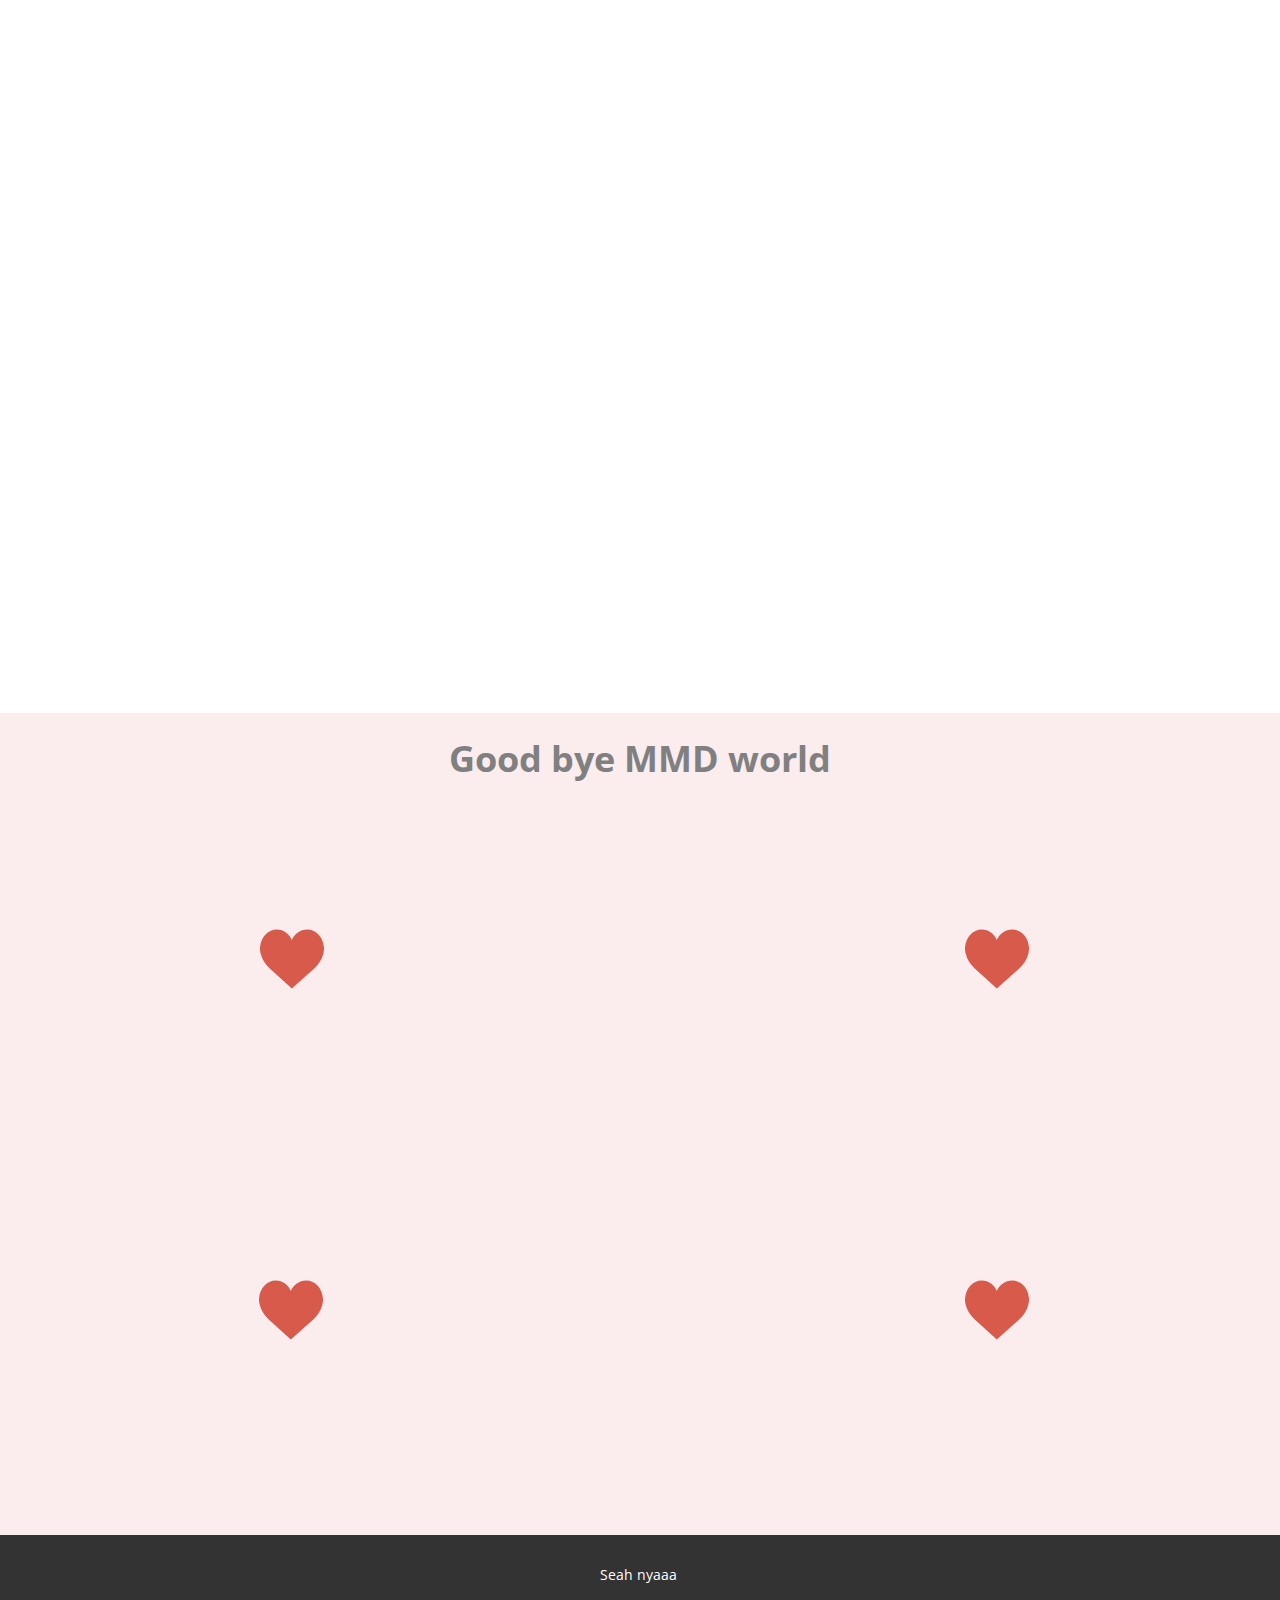
<file: index.html>
<!DOCTYPE html>
<html style="font-size: 16px;" lang="en"><head>
    <meta name="viewport" content="width=device-width, initial-scale=1.0">
    <meta charset="utf-8">
    <meta name="keywords" content="Seah nyaaa">
    <meta name="description" content="">
    <title>Home</title>
    <link rel="stylesheet" href="nicepage.css" media="screen">
<link rel="stylesheet" href="Home.css" media="screen">
    <script class="u-script" type="text/javascript" src="jquery.js" defer=""></script>
    <script class="u-script" type="text/javascript" src="nicepage.js" defer=""></script>
    <meta name="generator" content="Nicepage 5.2.4, nicepage.com">
    <link id="u-theme-google-font" rel="stylesheet" href="https://fonts.googleapis.com/css?family=Roboto:100,100i,300,300i,400,400i,500,500i,700,700i,900,900i|Open+Sans:300,300i,400,400i,500,500i,600,600i,700,700i,800,800i">
    
    
    
    <script type="application/ld+json">{
		"@context": "http://schema.org",
		"@type": "Organization",
		"name": ""
}</script>
    <meta name="theme-color" content="#478ac9">
    <meta property="og:title" content="Home">
    <meta property="og:type" content="website">
  </head>
  <body data-home-page="home.html" data-home-page-title="Home" class="u-body u-xl-mode" data-lang="en"><header class="u-clearfix u-header u-header" id="sec-5eb9"><div class="u-clearfix u-sheet u-sheet-1">
        <h1 class="u-align-center u-text u-text-default u-text-grey-50 u-text-1">&nbsp;Seah nyaaa</h1>
        <nav class="u-menu u-menu-one-level u-offcanvas u-menu-1">
          <div class="menu-collapse" style="font-size: 1rem; letter-spacing: 0px;">
            <a class="u-button-style u-custom-left-right-menu-spacing u-custom-padding-bottom u-custom-top-bottom-menu-spacing u-nav-link u-text-active-palette-1-base u-text-hover-palette-2-base" href="#">
              <svg class="u-svg-link" viewBox="0 0 24 24"><use xmlns:xlink="http://www.w3.org/1999/xlink" xlink:href="#menu-hamburger"></use></svg>
              <svg class="u-svg-content" version="1.1" id="menu-hamburger" viewBox="0 0 16 16" x="0px" y="0px" xmlns:xlink="http://www.w3.org/1999/xlink" xmlns="http://www.w3.org/2000/svg"><g><rect y="1" width="16" height="2"></rect><rect y="7" width="16" height="2"></rect><rect y="13" width="16" height="2"></rect>
</g></svg>
            </a>
          </div>
          <div class="u-custom-menu u-nav-container">
            <ul class="u-nav u-unstyled u-nav-1"><li class="u-nav-item"><a class="u-button-style u-nav-link u-text-active-palette-1-base u-text-hover-palette-2-base" href="" style="padding: 20px 34px;">Home</a>
</li></ul>
          </div>
          <div class="u-custom-menu u-nav-container-collapse">
            <div class="u-black u-container-style u-inner-container-layout u-opacity u-opacity-95 u-sidenav">
              <div class="u-inner-container-layout u-sidenav-overflow">
                <div class="u-menu-close"></div>
                <ul class="u-align-center u-nav u-popupmenu-items u-unstyled u-nav-2"><li class="u-nav-item"><a class="u-button-style u-nav-link" href="">Home</a>
</li></ul>
              </div>
            </div>
            <div class="u-black u-menu-overlay u-opacity u-opacity-70"></div>
          </div>
        </nav>
      </div></header>
    <section class="u-clearfix u-hidden-xs u-video u-section-1" id="sec-d3af">
      <div class="u-absolute-hcenter u-background-video u-expanded" style="">
        <div class="embed-responsive embed-responsive-1">
          <iframe style="position: absolute;top: 0;left: 0;width: 100%;height: 100%;" class="embed-responsive-item" src="https://www.youtube.com/embed/hDz8PQdXtQA?playlist=hDz8PQdXtQA&amp;loop=1&amp;mute=1&amp;showinfo=0&amp;controls=0&amp;start=0&amp;autoplay=1" data-autoplay="1" frameborder="0" allowfullscreen=""></iframe>
        </div>
      </div>
    </section>
    <section class="u-clearfix u-custom-color-1 u-section-2" id="sec-2a43">
      <div class="u-clearfix u-sheet u-valign-middle-xs u-sheet-1">
        <p class="u-align-center u-text u-text-default u-text-grey-50 u-text-1">Good bye MMD world<span style="font-weight: 700;"></span>
        </p>
        <div class="u-expanded-width-xs u-video u-video-contain u-video-1">
          <div class="embed-responsive embed-responsive-1">
            <iframe style="position: absolute;top: 0;left: 0;width: 100%;height: 100%;" class="embed-responsive-item" src="https://www.youtube.com/embed/dEYf95jNDzc?mute=0&amp;showinfo=0&amp;controls=0&amp;start=0" frameborder="0" allowfullscreen=""></iframe>
          </div>
        </div>
        <div class="u-expanded-width-xs u-video u-video-contain u-video-2">
          <div class="embed-responsive embed-responsive-2">
            <iframe style="position: absolute;top: 0;left: 0;width: 100%;height: 100%;" class="embed-responsive-item" src="https://www.youtube.com/embed/ixi2tAfmfqk?mute=0&amp;showinfo=0&amp;controls=0&amp;start=0" frameborder="0" allowfullscreen=""></iframe>
          </div>
        </div>
        <div class="u-video u-video-contain u-video-3">
          <div class="embed-responsive embed-responsive-3">
            <iframe style="position: absolute;top: 0;left: 0;width: 100%;height: 100%;" class="embed-responsive-item" src="https://www.youtube.com/embed/iDeAT_ccrrk?mute=0&amp;showinfo=0&amp;controls=0&amp;start=0" frameborder="0" allowfullscreen=""></iframe>
          </div>
        </div><span class="u-icon u-icon-1"><svg class="u-svg-link" preserveAspectRatio="xMidYMin slice" viewBox="0 0 50 50" style=""><use xmlns:xlink="http://www.w3.org/1999/xlink" xlink:href="#svg-76f3"></use></svg><svg class="u-svg-content" viewBox="0 0 50 50" x="0px" y="0px" id="svg-76f3" style="enable-background:new 0 0 50 50;"><path style="fill:currentColor;" d="M24.85,10.126c2.018-4.783,6.628-8.125,11.99-8.125c7.223,0,12.425,6.179,13.079,13.543
	c0,0,0.353,1.828-0.424,5.119c-1.058,4.482-3.545,8.464-6.898,11.503L24.85,48L7.402,32.165c-3.353-3.038-5.84-7.021-6.898-11.503
	c-0.777-3.291-0.424-5.119-0.424-5.119C0.734,8.179,5.936,2,13.159,2C18.522,2,22.832,5.343,24.85,10.126z"></path></svg></span><span class="u-hidden-xs u-icon u-icon-2"><svg class="u-svg-link" preserveAspectRatio="xMidYMin slice" viewBox="0 0 50 50" style=""><use xmlns:xlink="http://www.w3.org/1999/xlink" xlink:href="#svg-55b5"></use></svg><svg class="u-svg-content" viewBox="0 0 50 50" x="0px" y="0px" id="svg-55b5" style="enable-background:new 0 0 50 50;"><path style="fill:currentColor;" d="M24.85,10.126c2.018-4.783,6.628-8.125,11.99-8.125c7.223,0,12.425,6.179,13.079,13.543
	c0,0,0.353,1.828-0.424,5.119c-1.058,4.482-3.545,8.464-6.898,11.503L24.85,48L7.402,32.165c-3.353-3.038-5.84-7.021-6.898-11.503
	c-0.777-3.291-0.424-5.119-0.424-5.119C0.734,8.179,5.936,2,13.159,2C18.522,2,22.832,5.343,24.85,10.126z"></path></svg></span>
        <div class="u-expanded-width-xs u-video u-video-contain u-video-4">
          <div class="embed-responsive embed-responsive-4">
            <iframe style="position: absolute;top: 0;left: 0;width: 100%;height: 100%;" class="embed-responsive-item" src="https://www.youtube.com/embed/AgsciIIi0po?mute=0&amp;showinfo=0&amp;controls=0&amp;start=0" frameborder="0" allowfullscreen=""></iframe>
          </div>
        </div>
        <div class="u-expanded-width-xs u-video u-video-contain u-video-5">
          <div class="embed-responsive embed-responsive-5">
            <iframe style="position: absolute;top: 0;left: 0;width: 100%;height: 100%;" class="embed-responsive-item" src="https://www.youtube.com/embed/llTbTGuna9s?mute=0&amp;showinfo=0&amp;controls=0&amp;start=0" frameborder="0" allowfullscreen=""></iframe>
          </div>
        </div>
        <div class="u-expanded-width-xs u-video u-video-contain u-video-6">
          <div class="embed-responsive embed-responsive-6">
            <iframe style="position: absolute;top: 0;left: 0;width: 100%;height: 100%;" class="embed-responsive-item" src="https://www.youtube.com/embed/f6mskvzlJ0A?mute=0&amp;showinfo=0&amp;controls=0&amp;start=0" frameborder="0" allowfullscreen=""></iframe>
          </div>
        </div><span class="u-icon u-icon-3"><svg class="u-svg-link" preserveAspectRatio="xMidYMin slice" viewBox="0 0 50 50" style=""><use xmlns:xlink="http://www.w3.org/1999/xlink" xlink:href="#svg-95a3"></use></svg><svg class="u-svg-content" viewBox="0 0 50 50" x="0px" y="0px" id="svg-95a3" style="enable-background:new 0 0 50 50;"><path style="fill:currentColor;" d="M24.85,10.126c2.018-4.783,6.628-8.125,11.99-8.125c7.223,0,12.425,6.179,13.079,13.543
	c0,0,0.353,1.828-0.424,5.119c-1.058,4.482-3.545,8.464-6.898,11.503L24.85,48L7.402,32.165c-3.353-3.038-5.84-7.021-6.898-11.503
	c-0.777-3.291-0.424-5.119-0.424-5.119C0.734,8.179,5.936,2,13.159,2C18.522,2,22.832,5.343,24.85,10.126z"></path></svg></span><span class="u-icon u-icon-4"><svg class="u-svg-link" preserveAspectRatio="xMidYMin slice" viewBox="0 0 50 50" style=""><use xmlns:xlink="http://www.w3.org/1999/xlink" xlink:href="#svg-aed7"></use></svg><svg class="u-svg-content" viewBox="0 0 50 50" x="0px" y="0px" id="svg-aed7" style="enable-background:new 0 0 50 50;"><path style="fill:currentColor;" d="M24.85,10.126c2.018-4.783,6.628-8.125,11.99-8.125c7.223,0,12.425,6.179,13.079,13.543
	c0,0,0.353,1.828-0.424,5.119c-1.058,4.482-3.545,8.464-6.898,11.503L24.85,48L7.402,32.165c-3.353-3.038-5.84-7.021-6.898-11.503
	c-0.777-3.291-0.424-5.119-0.424-5.119C0.734,8.179,5.936,2,13.159,2C18.522,2,22.832,5.343,24.85,10.126z"></path></svg></span><span class="u-hidden-xl u-icon u-icon-5"><svg class="u-svg-link" preserveAspectRatio="xMidYMin slice" viewBox="0 0 50 50" style=""><use xmlns:xlink="http://www.w3.org/1999/xlink" xlink:href="#svg-e853"></use></svg><svg class="u-svg-content" viewBox="0 0 50 50" x="0px" y="0px" id="svg-e853" style="enable-background:new 0 0 50 50;"><path style="fill:currentColor;" d="M24.85,10.126c2.018-4.783,6.628-8.125,11.99-8.125c7.223,0,12.425,6.179,13.079,13.543
	c0,0,0.353,1.828-0.424,5.119c-1.058,4.482-3.545,8.464-6.898,11.503L24.85,48L7.402,32.165c-3.353-3.038-5.84-7.021-6.898-11.503
	c-0.777-3.291-0.424-5.119-0.424-5.119C0.734,8.179,5.936,2,13.159,2C18.522,2,22.832,5.343,24.85,10.126z"></path></svg></span><span class="u-hidden-xl u-icon u-icon-6"><svg class="u-svg-link" preserveAspectRatio="xMidYMin slice" viewBox="0 0 50 50" style=""><use xmlns:xlink="http://www.w3.org/1999/xlink" xlink:href="#svg-6a89"></use></svg><svg class="u-svg-content" viewBox="0 0 50 50" x="0px" y="0px" id="svg-6a89" style="enable-background:new 0 0 50 50;"><path style="fill:currentColor;" d="M24.85,10.126c2.018-4.783,6.628-8.125,11.99-8.125c7.223,0,12.425,6.179,13.079,13.543
	c0,0,0.353,1.828-0.424,5.119c-1.058,4.482-3.545,8.464-6.898,11.503L24.85,48L7.402,32.165c-3.353-3.038-5.84-7.021-6.898-11.503
	c-0.777-3.291-0.424-5.119-0.424-5.119C0.734,8.179,5.936,2,13.159,2C18.522,2,22.832,5.343,24.85,10.126z"></path></svg></span>
      </div>
    </section>
    
    
    <footer class="u-align-center u-clearfix u-footer u-grey-80 u-footer" id="sec-a5a5"><div class="u-clearfix u-sheet u-sheet-1">
        <p class="u-small-text u-text u-text-variant u-text-1">Seah nyaaa&nbsp;<br>
        </p>
      </div></footer>
</body></html>
</file>
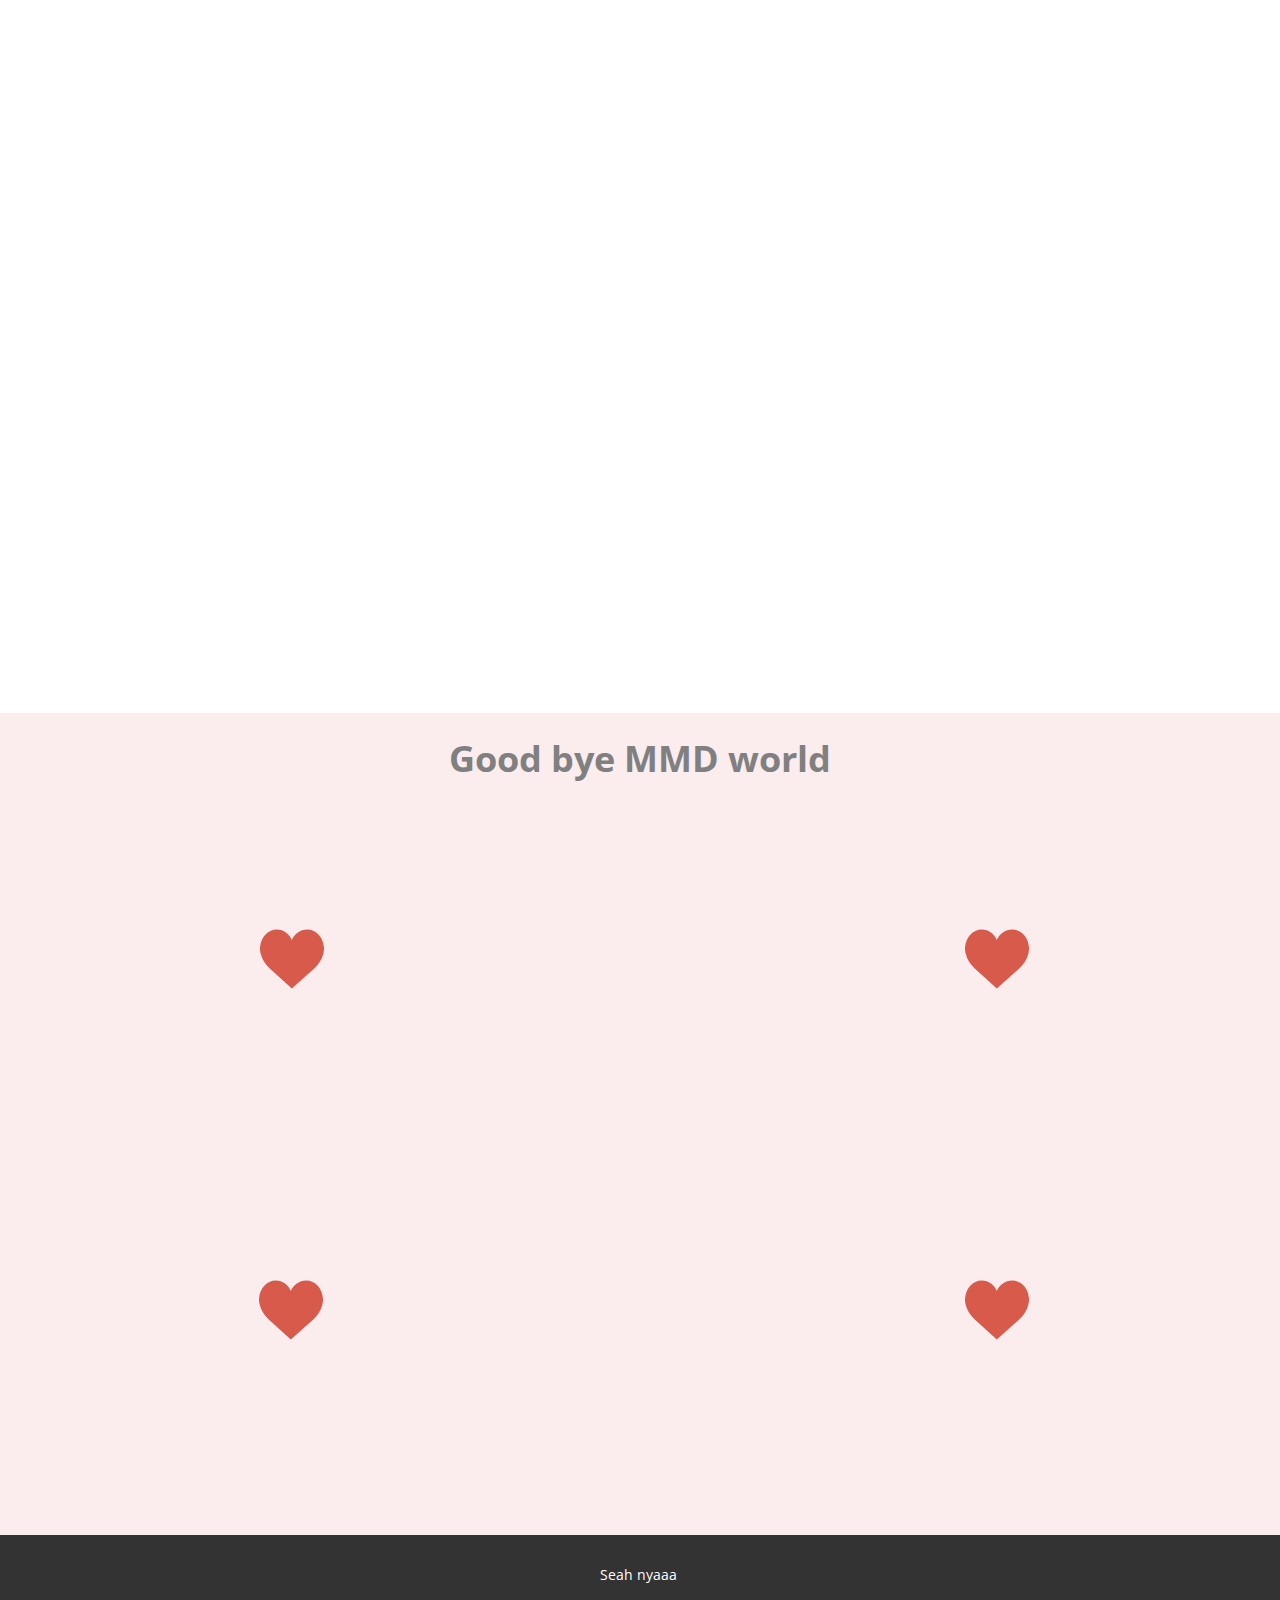
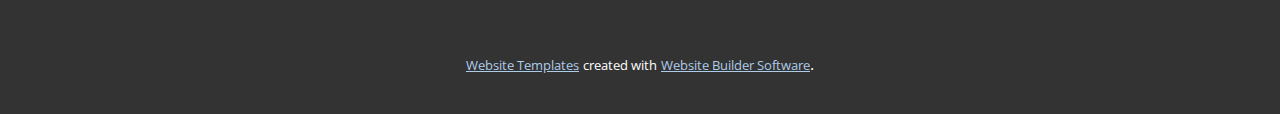
<file: Home.html>
<!DOCTYPE html>
<html style="font-size: 16px;" lang="en"><head>
    <meta name="viewport" content="width=device-width, initial-scale=1.0">
    <meta charset="utf-8">
    <meta name="keywords" content="Seah nyaaa">
    <meta name="description" content="">
    <title>Home</title>
    <link rel="stylesheet" href="nicepage.css" media="screen">
<link rel="stylesheet" href="Home.css" media="screen">
    <script class="u-script" type="text/javascript" src="jquery.js" defer=""></script>
    <script class="u-script" type="text/javascript" src="nicepage.js" defer=""></script>
    <meta name="generator" content="Nicepage 5.2.4, nicepage.com">
    <link id="u-theme-google-font" rel="stylesheet" href="https://fonts.googleapis.com/css?family=Roboto:100,100i,300,300i,400,400i,500,500i,700,700i,900,900i|Open+Sans:300,300i,400,400i,500,500i,600,600i,700,700i,800,800i">
    
    
    
    <script type="application/ld+json">{
		"@context": "http://schema.org",
		"@type": "Organization",
		"name": ""
}</script>
    <meta name="theme-color" content="#478ac9">
    <meta property="og:title" content="Home">
    <meta property="og:type" content="website">
  </head>
  <body class="u-body u-xl-mode" data-lang="en"><header class="u-clearfix u-header u-header" id="sec-5eb9"><div class="u-clearfix u-sheet u-sheet-1">
        <h1 class="u-align-center u-text u-text-default u-text-grey-50 u-text-1">&nbsp;Seah nyaaa</h1>
        <nav class="u-menu u-menu-one-level u-offcanvas u-menu-1">
          <div class="menu-collapse" style="font-size: 1rem; letter-spacing: 0px;">
            <a class="u-button-style u-custom-left-right-menu-spacing u-custom-padding-bottom u-custom-top-bottom-menu-spacing u-nav-link u-text-active-palette-1-base u-text-hover-palette-2-base" href="#">
              <svg class="u-svg-link" viewBox="0 0 24 24"><use xmlns:xlink="http://www.w3.org/1999/xlink" xlink:href="#menu-hamburger"></use></svg>
              <svg class="u-svg-content" version="1.1" id="menu-hamburger" viewBox="0 0 16 16" x="0px" y="0px" xmlns:xlink="http://www.w3.org/1999/xlink" xmlns="http://www.w3.org/2000/svg"><g><rect y="1" width="16" height="2"></rect><rect y="7" width="16" height="2"></rect><rect y="13" width="16" height="2"></rect>
</g></svg>
            </a>
          </div>
          <div class="u-custom-menu u-nav-container">
            <ul class="u-nav u-unstyled u-nav-1"><li class="u-nav-item"><a class="u-button-style u-nav-link u-text-active-palette-1-base u-text-hover-palette-2-base" href="/Home.html" style="padding: 20px 34px;">Home</a>
</li></ul>
          </div>
          <div class="u-custom-menu u-nav-container-collapse">
            <div class="u-black u-container-style u-inner-container-layout u-opacity u-opacity-95 u-sidenav">
              <div class="u-inner-container-layout u-sidenav-overflow">
                <div class="u-menu-close"></div>
                <ul class="u-align-center u-nav u-popupmenu-items u-unstyled u-nav-2"><li class="u-nav-item"><a class="u-button-style u-nav-link" href="/Home.html">Home</a>
</li></ul>
              </div>
            </div>
            <div class="u-black u-menu-overlay u-opacity u-opacity-70"></div>
          </div>
        </nav>
      </div></header>
    <section class="u-clearfix u-hidden-xs u-video u-section-1" id="sec-d3af">
      <div class="u-absolute-hcenter u-background-video u-expanded" style="">
        <div class="embed-responsive embed-responsive-1">
          <iframe style="position: absolute;top: 0;left: 0;width: 100%;height: 100%;" class="embed-responsive-item" src="https://www.youtube.com/embed/hDz8PQdXtQA?playlist=hDz8PQdXtQA&amp;loop=1&amp;mute=1&amp;showinfo=0&amp;controls=0&amp;start=0&amp;autoplay=1" data-autoplay="1" frameborder="0" allowfullscreen=""></iframe>
        </div>
      </div>
    </section>
    <section class="u-clearfix u-custom-color-1 u-section-2" id="sec-2a43">
      <div class="u-clearfix u-sheet u-valign-middle-xs u-sheet-1">
        <p class="u-align-center u-text u-text-default u-text-grey-50 u-text-1">Good bye MMD world<span style="font-weight: 700;"></span>
        </p>
        <div class="u-expanded-width-xs u-video u-video-contain u-video-1">
          <div class="embed-responsive embed-responsive-1">
            <iframe style="position: absolute;top: 0;left: 0;width: 100%;height: 100%;" class="embed-responsive-item" src="https://www.youtube.com/embed/dEYf95jNDzc?mute=0&amp;showinfo=0&amp;controls=0&amp;start=0" frameborder="0" allowfullscreen=""></iframe>
          </div>
        </div>
        <div class="u-expanded-width-xs u-video u-video-contain u-video-2">
          <div class="embed-responsive embed-responsive-2">
            <iframe style="position: absolute;top: 0;left: 0;width: 100%;height: 100%;" class="embed-responsive-item" src="https://www.youtube.com/embed/ixi2tAfmfqk?mute=0&amp;showinfo=0&amp;controls=0&amp;start=0" frameborder="0" allowfullscreen=""></iframe>
          </div>
        </div>
        <div class="u-video u-video-contain u-video-3">
          <div class="embed-responsive embed-responsive-3">
            <iframe style="position: absolute;top: 0;left: 0;width: 100%;height: 100%;" class="embed-responsive-item" src="https://www.youtube.com/embed/iDeAT_ccrrk?mute=0&amp;showinfo=0&amp;controls=0&amp;start=0" frameborder="0" allowfullscreen=""></iframe>
          </div>
        </div><span class="u-icon u-icon-1"><svg class="u-svg-link" preserveAspectRatio="xMidYMin slice" viewBox="0 0 50 50" style=""><use xmlns:xlink="http://www.w3.org/1999/xlink" xlink:href="#svg-76f3"></use></svg><svg class="u-svg-content" viewBox="0 0 50 50" x="0px" y="0px" id="svg-76f3" style="enable-background:new 0 0 50 50;"><path style="fill:currentColor;" d="M24.85,10.126c2.018-4.783,6.628-8.125,11.99-8.125c7.223,0,12.425,6.179,13.079,13.543
	c0,0,0.353,1.828-0.424,5.119c-1.058,4.482-3.545,8.464-6.898,11.503L24.85,48L7.402,32.165c-3.353-3.038-5.84-7.021-6.898-11.503
	c-0.777-3.291-0.424-5.119-0.424-5.119C0.734,8.179,5.936,2,13.159,2C18.522,2,22.832,5.343,24.85,10.126z"></path></svg></span><span class="u-hidden-xs u-icon u-icon-2"><svg class="u-svg-link" preserveAspectRatio="xMidYMin slice" viewBox="0 0 50 50" style=""><use xmlns:xlink="http://www.w3.org/1999/xlink" xlink:href="#svg-55b5"></use></svg><svg class="u-svg-content" viewBox="0 0 50 50" x="0px" y="0px" id="svg-55b5" style="enable-background:new 0 0 50 50;"><path style="fill:currentColor;" d="M24.85,10.126c2.018-4.783,6.628-8.125,11.99-8.125c7.223,0,12.425,6.179,13.079,13.543
	c0,0,0.353,1.828-0.424,5.119c-1.058,4.482-3.545,8.464-6.898,11.503L24.85,48L7.402,32.165c-3.353-3.038-5.84-7.021-6.898-11.503
	c-0.777-3.291-0.424-5.119-0.424-5.119C0.734,8.179,5.936,2,13.159,2C18.522,2,22.832,5.343,24.85,10.126z"></path></svg></span>
        <div class="u-expanded-width-xs u-video u-video-contain u-video-4">
          <div class="embed-responsive embed-responsive-4">
            <iframe style="position: absolute;top: 0;left: 0;width: 100%;height: 100%;" class="embed-responsive-item" src="https://www.youtube.com/embed/AgsciIIi0po?mute=0&amp;showinfo=0&amp;controls=0&amp;start=0" frameborder="0" allowfullscreen=""></iframe>
          </div>
        </div>
        <div class="u-expanded-width-xs u-video u-video-contain u-video-5">
          <div class="embed-responsive embed-responsive-5">
            <iframe style="position: absolute;top: 0;left: 0;width: 100%;height: 100%;" class="embed-responsive-item" src="https://www.youtube.com/embed/llTbTGuna9s?mute=0&amp;showinfo=0&amp;controls=0&amp;start=0" frameborder="0" allowfullscreen=""></iframe>
          </div>
        </div>
        <div class="u-expanded-width-xs u-video u-video-contain u-video-6">
          <div class="embed-responsive embed-responsive-6">
            <iframe style="position: absolute;top: 0;left: 0;width: 100%;height: 100%;" class="embed-responsive-item" src="https://www.youtube.com/embed/f6mskvzlJ0A?mute=0&amp;showinfo=0&amp;controls=0&amp;start=0" frameborder="0" allowfullscreen=""></iframe>
          </div>
        </div><span class="u-icon u-icon-3"><svg class="u-svg-link" preserveAspectRatio="xMidYMin slice" viewBox="0 0 50 50" style=""><use xmlns:xlink="http://www.w3.org/1999/xlink" xlink:href="#svg-95a3"></use></svg><svg class="u-svg-content" viewBox="0 0 50 50" x="0px" y="0px" id="svg-95a3" style="enable-background:new 0 0 50 50;"><path style="fill:currentColor;" d="M24.85,10.126c2.018-4.783,6.628-8.125,11.99-8.125c7.223,0,12.425,6.179,13.079,13.543
	c0,0,0.353,1.828-0.424,5.119c-1.058,4.482-3.545,8.464-6.898,11.503L24.85,48L7.402,32.165c-3.353-3.038-5.84-7.021-6.898-11.503
	c-0.777-3.291-0.424-5.119-0.424-5.119C0.734,8.179,5.936,2,13.159,2C18.522,2,22.832,5.343,24.85,10.126z"></path></svg></span><span class="u-icon u-icon-4"><svg class="u-svg-link" preserveAspectRatio="xMidYMin slice" viewBox="0 0 50 50" style=""><use xmlns:xlink="http://www.w3.org/1999/xlink" xlink:href="#svg-aed7"></use></svg><svg class="u-svg-content" viewBox="0 0 50 50" x="0px" y="0px" id="svg-aed7" style="enable-background:new 0 0 50 50;"><path style="fill:currentColor;" d="M24.85,10.126c2.018-4.783,6.628-8.125,11.99-8.125c7.223,0,12.425,6.179,13.079,13.543
	c0,0,0.353,1.828-0.424,5.119c-1.058,4.482-3.545,8.464-6.898,11.503L24.85,48L7.402,32.165c-3.353-3.038-5.84-7.021-6.898-11.503
	c-0.777-3.291-0.424-5.119-0.424-5.119C0.734,8.179,5.936,2,13.159,2C18.522,2,22.832,5.343,24.85,10.126z"></path></svg></span><span class="u-hidden-xl u-icon u-icon-5"><svg class="u-svg-link" preserveAspectRatio="xMidYMin slice" viewBox="0 0 50 50" style=""><use xmlns:xlink="http://www.w3.org/1999/xlink" xlink:href="#svg-e853"></use></svg><svg class="u-svg-content" viewBox="0 0 50 50" x="0px" y="0px" id="svg-e853" style="enable-background:new 0 0 50 50;"><path style="fill:currentColor;" d="M24.85,10.126c2.018-4.783,6.628-8.125,11.99-8.125c7.223,0,12.425,6.179,13.079,13.543
	c0,0,0.353,1.828-0.424,5.119c-1.058,4.482-3.545,8.464-6.898,11.503L24.85,48L7.402,32.165c-3.353-3.038-5.84-7.021-6.898-11.503
	c-0.777-3.291-0.424-5.119-0.424-5.119C0.734,8.179,5.936,2,13.159,2C18.522,2,22.832,5.343,24.85,10.126z"></path></svg></span><span class="u-hidden-xl u-icon u-icon-6"><svg class="u-svg-link" preserveAspectRatio="xMidYMin slice" viewBox="0 0 50 50" style=""><use xmlns:xlink="http://www.w3.org/1999/xlink" xlink:href="#svg-6a89"></use></svg><svg class="u-svg-content" viewBox="0 0 50 50" x="0px" y="0px" id="svg-6a89" style="enable-background:new 0 0 50 50;"><path style="fill:currentColor;" d="M24.85,10.126c2.018-4.783,6.628-8.125,11.99-8.125c7.223,0,12.425,6.179,13.079,13.543
	c0,0,0.353,1.828-0.424,5.119c-1.058,4.482-3.545,8.464-6.898,11.503L24.85,48L7.402,32.165c-3.353-3.038-5.84-7.021-6.898-11.503
	c-0.777-3.291-0.424-5.119-0.424-5.119C0.734,8.179,5.936,2,13.159,2C18.522,2,22.832,5.343,24.85,10.126z"></path></svg></span>
      </div>
    </section>
    
    
    <footer class="u-align-center u-clearfix u-footer u-grey-80 u-footer" id="sec-a5a5"><div class="u-clearfix u-sheet u-sheet-1">
        <p class="u-small-text u-text u-text-variant u-text-1">Seah nyaaa&nbsp;<br>
        </p>
      </div></footer>
    <section class="u-backlink u-clearfix u-grey-80">
      <a class="u-link" href="https://nicepage.com/website-templates" target="_blank">
        <span>Website Templates</span>
      </a>
      <p class="u-text">
        <span>created with</span>
      </p>
      <a class="u-link" href="" target="_blank">
        <span>Website Builder Software</span>
      </a>. 
    </section>
  
</body></html>
</file>
